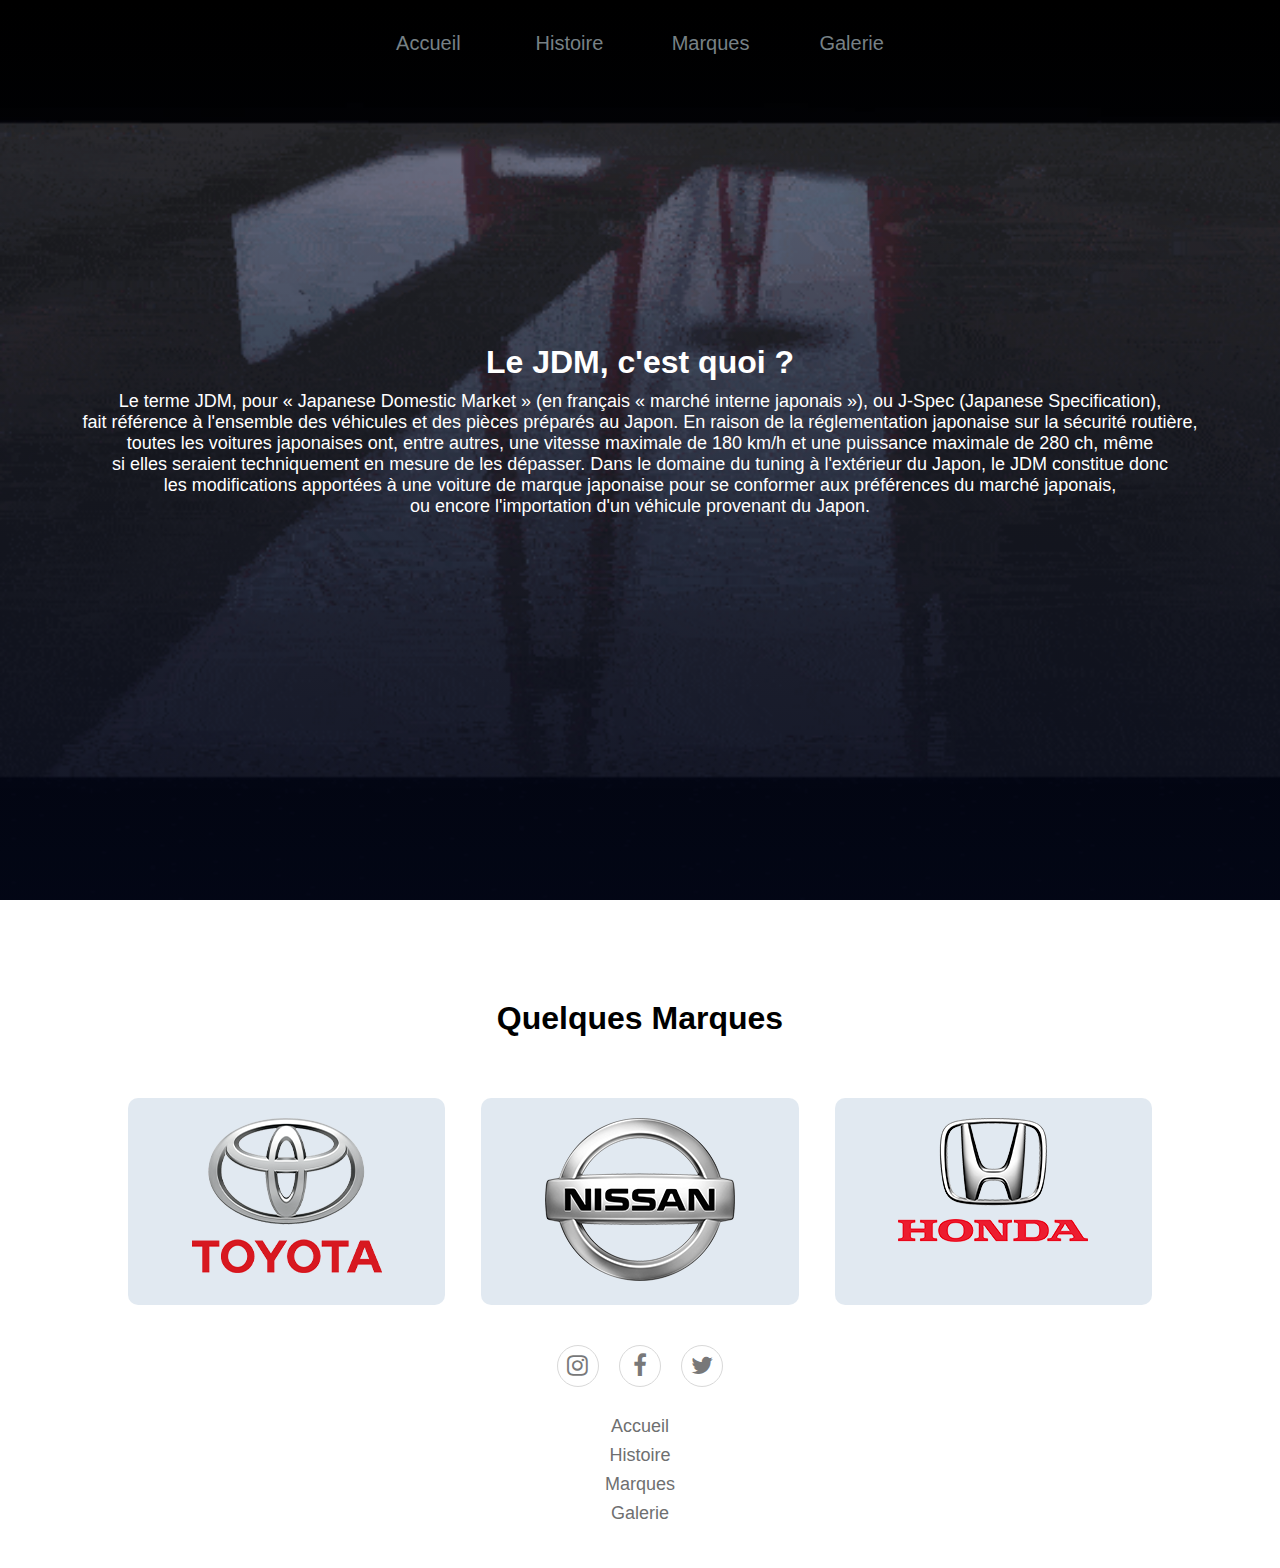
<file: index.html>
<!DOCTYPE html>
<html lang="fr">
<head>
    <meta charset="UTF-8">
    <meta http-equiv="X-UA-Compatible" content="IE=edge">
    <meta name="viewport" content="width=device-width, initial-scale=1.0">
    <title>JDM</title>
    <link rel="stylesheet" href="fansite.css">
    <link rel="stylesheet" href="https://stackpath.bootstrapcdn.com/font-awesome/4.7.0/css/font-awesome.min.css">
</head>
<body>
    <section class="header">
        <nav>
            <a href="accueil.html"></a>
            <div class="nav-links">
                <ul>
                    <li><a href="">Accueil</a></li>
                    <li><a href="histoire.html">Histoire</a></li>
                    <li><a href="#marques">Marques</a></li>
                    <li><a href="https://www.instagram.com/jdmtutkunu/?hl=fr">Galerie</a></li>
                </ul>
            </div>
        </nav>
    <div class="text-box">
        <h1>Le JDM, c'est quoi ?</h1>
        <p>Le terme JDM, pour « Japanese Domestic Market » (en français « marché interne japonais »), ou J-Spec (Japanese Specification), <br> fait référence à l'ensemble des véhicules et des pièces préparés au Japon. En raison de la réglementation japonaise sur la sécurité  routière, <br> toutes les voitures japonaises ont, entre autres, une vitesse maximale de 180 km/h et une puissance maximale de 280 ch, même <br> si elles seraient techniquement en mesure de les dépasser. Dans le domaine du tuning à l'extérieur du Japon, le JDM constitue donc <br> les modifications apportées à une voiture de marque japonaise pour se conformer aux préférences du marché japonais, <br> ou encore l'importation d'un véhicule provenant du Japon.</p>
    </div>
    </section>

<!------Car------>

<section class="car" id="marques">
    <h1>Quelques Marques</h1>

    <div class="row">
        <div class="car-col">
            <a href="toyota.html"><img src="image/logos/toyota.png" alt="Logo Toyota"></a>
        </div>
        <div class="car-col">
            <a href="nissan.html"><img src="image/logos/nissan.png" alt="Logo Nissan"></a>
        </div>
        <div class="car-col">
            <a href="honda.html"><img src="image/logos/honda.png" alt="Logo honda"></a>
        </div>
</div>
</section>

<!------footer------>
<section class="footer">
    <div class="footer-basic">
        <footer>
            <div class="social">
            <a href="https://www.instagram.com/allan_lrc/?next=%2F"><i class="fa fa-instagram"></i></a>
            <a href="https://www.facebook.com/allan.lafrance.9"><i class="fa fa-facebook"></i></a>
            <a href="https://twitter.com/_dragibus"><i class="fa fa-twitter"></i></div>
            <ul class="list-inline">
                <li class="list-inline-item"><a href="index.html">Accueil</a></li>
                <li class="list-inline-item"><a href="histoire.html">Histoire</a></li>
                <li class="list-inline-item"><a href="#marques">Marques</a></li>
                <li class="list-inline-item"><a href="https://www.instagram.com/jdmtutkunu/?hl=fr">Galerie</a></li>
            </ul>
        </footer>
    </div>
</section>
</body>
</html>
</file>
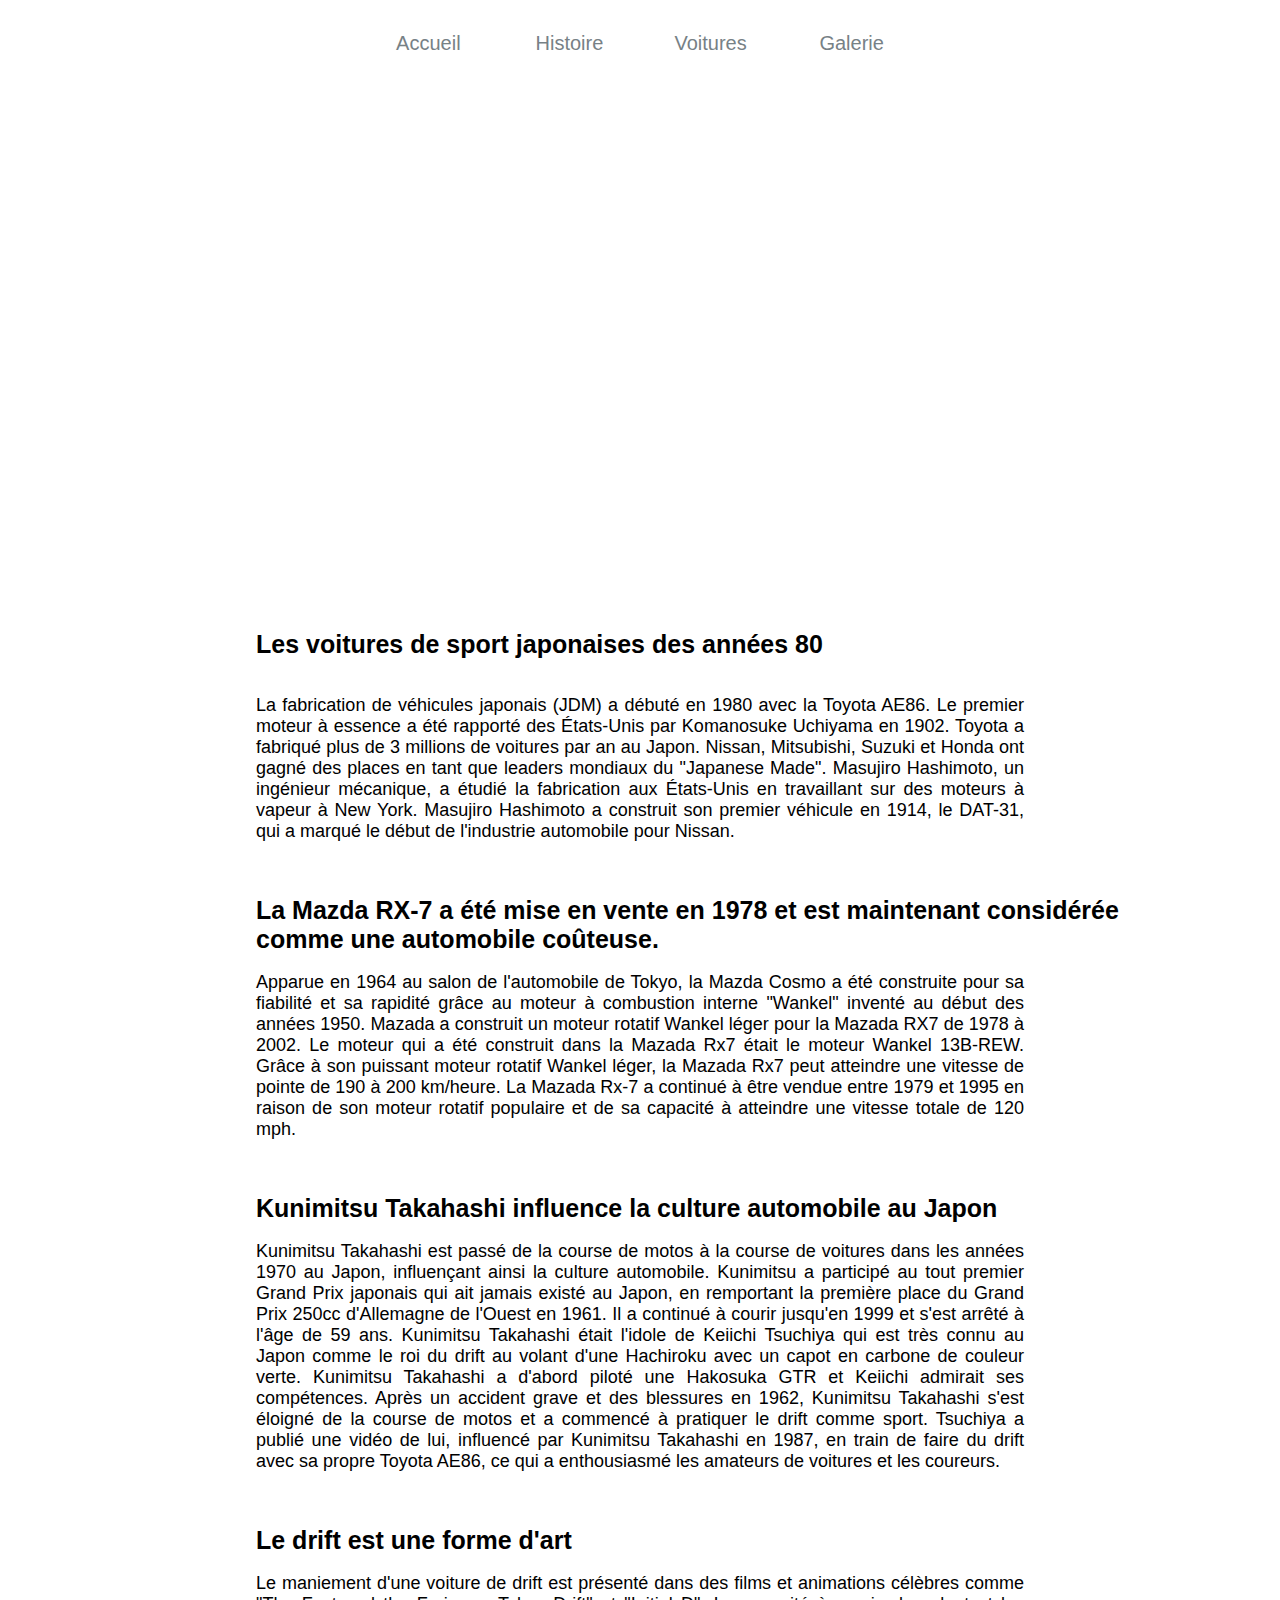
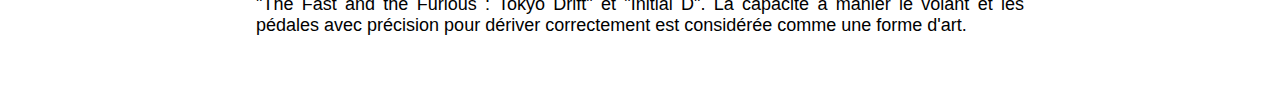
<file: histoire.html>
<!DOCTYPE html>
<html lang="fr">
<head>
    <meta charset="UTF-8">
    <meta http-equiv="X-UA-Compatible" content="IE=edge">
    <meta name="viewport" content="width=device-width, initial-scale=1.0">
    <title>JDM Histoire</title>
    <link rel="stylesheet" href="fansite.css">
</head>

<body>
    <!-- NAVBAR -->
    <nav>
        <a href="toyota.html"></a>
        <div class="nav-links">
            <ul>
                <li><a href="index.html">Accueil</a></li>
                <li><a href="">Histoire</a></li>
                <li><a href="index.html">Voitures</a></li>
                <li><a href="https://www.instagram.com/jdmtutkunu/?hl=fr">Galerie</a></li>
            </ul>
        </div>
    </nav>
<!------clip------>

<section class="clip">
    <div class="clip">
        <div class="clip-col">
            <iframe width="600" height="400" src="https://www.youtube.com/embed/31kplxJn6nw?autoplay=1&mute=1" title="YouTube video player" frameborder="0" allow="accelerometer; autoplay; clipboard-write; encrypted-media; gyroscope; picture-in-picture" allowfullscreen></iframe>
        </div>
    </div>
</section>

    <!-- text -->
    <section class="hist">
        <h5>Les voitures de sport japonaises des années 80</h5><br><br>
        <p>La fabrication de véhicules japonais (JDM) a débuté en 1980 avec la Toyota AE86. Le premier moteur à essence a été rapporté des États-Unis par Komanosuke Uchiyama en 1902. Toyota a fabriqué plus de 3 millions de voitures par an au Japon. Nissan, Mitsubishi, Suzuki et Honda ont gagné des places en tant que leaders mondiaux du "Japanese Made". Masujiro Hashimoto, un ingénieur mécanique, a étudié la fabrication aux États-Unis en travaillant sur des moteurs à vapeur à New York. Masujiro Hashimoto a construit son premier véhicule en 1914, le DAT-31, qui a marqué le début de l'industrie automobile pour Nissan.</p>
        <br><br><br>
        <h5>La Mazda RX-7 a été mise en vente en 1978 et est maintenant considérée <br> comme une automobile coûteuse.</h5><br>
        <p>Apparue en 1964 au salon de l'automobile de Tokyo, la Mazda Cosmo a été construite pour sa fiabilité et sa rapidité grâce au moteur à combustion interne "Wankel" inventé au début des années 1950. Mazada a construit un moteur rotatif Wankel léger pour la Mazada RX7 de 1978 à 2002. Le moteur qui a été construit dans la Mazada Rx7 était le moteur Wankel 13B-REW. Grâce à son puissant moteur rotatif Wankel léger, la Mazada Rx7 peut atteindre une vitesse de pointe de 190 à 200 km/heure. La Mazada Rx-7 a continué à être vendue entre 1979 et 1995 en raison de son moteur rotatif populaire et de sa capacité à atteindre une vitesse totale de 120 mph.</p>
        <br><br><br>
        <h5>Kunimitsu Takahashi influence la culture automobile au Japon</h5><br>
        <p>Kunimitsu Takahashi est passé de la course de motos à la course de voitures dans les années 1970 au Japon, influençant ainsi la culture automobile. Kunimitsu a participé au tout premier Grand Prix japonais qui ait jamais existé au Japon, en remportant la première place du Grand Prix 250cc d'Allemagne de l'Ouest en 1961. Il a continué à courir jusqu'en 1999 et s'est arrêté à l'âge de 59 ans. Kunimitsu Takahashi était l'idole de Keiichi Tsuchiya qui est très connu au Japon comme le roi du drift au volant d'une Hachiroku avec un capot en carbone de couleur verte. Kunimitsu Takahashi a d'abord piloté une Hakosuka GTR et Keiichi admirait ses compétences. Après un accident grave et des blessures en 1962, Kunimitsu Takahashi s'est éloigné de la course de motos et a commencé à pratiquer le drift comme sport. Tsuchiya a publié une vidéo de lui, influencé par Kunimitsu Takahashi en 1987, en train de faire du drift avec sa propre Toyota AE86, ce qui a enthousiasmé les amateurs de voitures et les coureurs.</p>
        <br><br><br>
        <h5>Le drift est une forme d'art</h5><br>
        <p>Le maniement d'une voiture de drift est présenté dans des films et animations célèbres comme "The Fast and the Furious : Tokyo Drift" et "Initial D". La capacité à manier le volant et les pédales avec précision pour dériver correctement est considérée comme une forme d'art.</p><br><br><br>
        </div>
    </section>
</body>
</html>
</file>
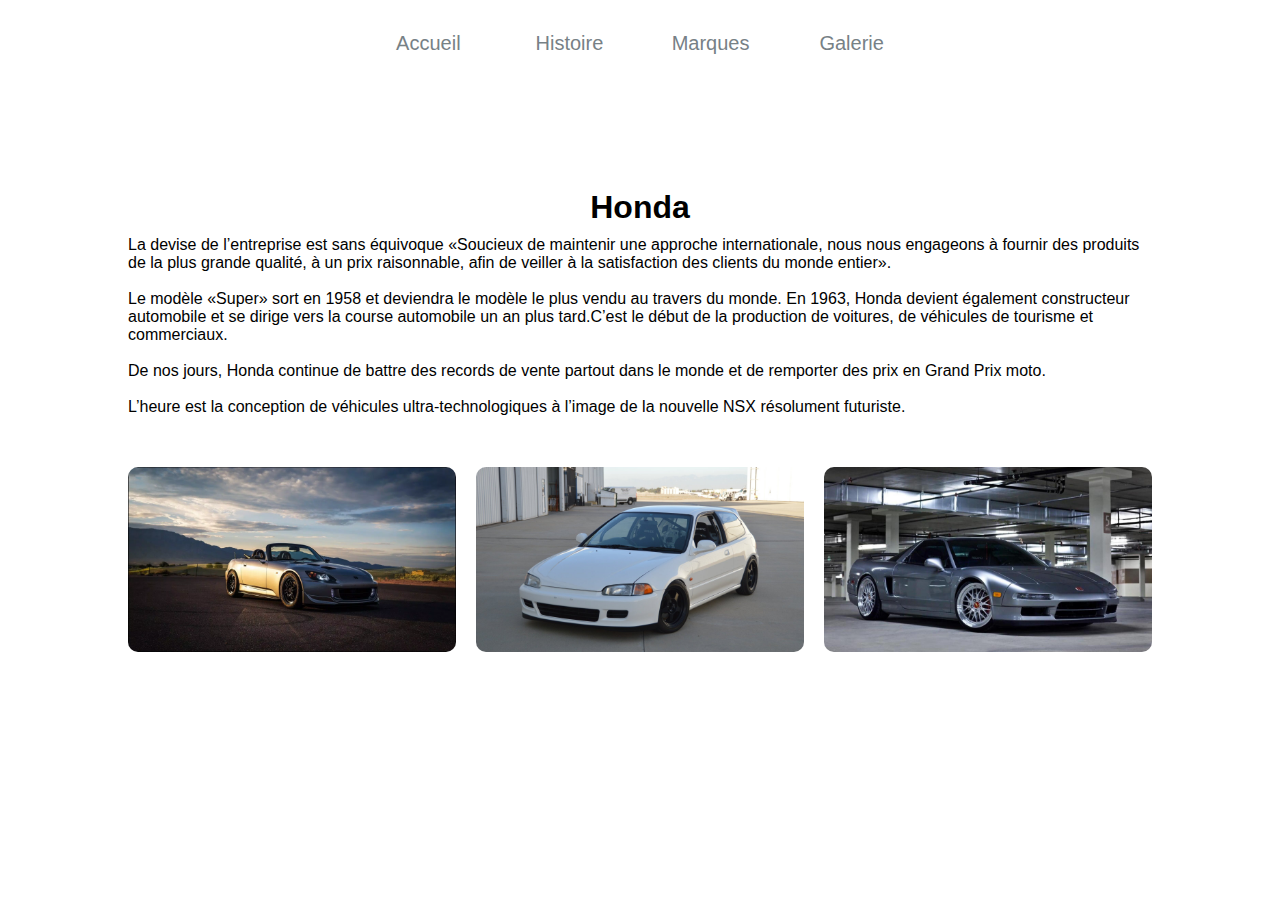
<file: honda.html>
<!DOCTYPE html>
<html lang="fr">
<head>
    <meta charset="UTF-8">
    <meta http-equiv="X-UA-Compatible" content="IE=edge">
    <meta name="viewport" content="width=device-width, initial-scale=1.0">
    <title>JDM Honda</title>
    <link rel="stylesheet" href="fansite.css">
</head>

<body>
    <!-- NAVBAR -->
    <nav>
        <a href="toyota.html"></a>
        <div class="nav-links">
            <ul>
                <li><a href="index.html">Accueil</a></li>
                <li><a href="histoire.html">Histoire</a></li>
                <li><a href="">Marques</a></li>
                <li><a href="https://www.instagram.com/jdmtutkunu/?hl=fr">Galerie</a></li>
            </ul>
        </div>
    </nav>
    <!-- text -->
    <section class="car">
        <h1>Honda</h1>
        <p>La devise de l’entreprise est sans équivoque «Soucieux de maintenir une approche internationale, nous nous engageons à fournir des produits de la plus grande qualité, à un prix raisonnable, afin de veiller à la satisfaction des clients du monde entier».<br><br>Le modèle «Super» sort en 1958 et deviendra le modèle le plus vendu au travers du monde. En 1963, Honda devient également constructeur automobile et se dirige vers la course automobile un an plus tard.C’est le début de la production de voitures, de véhicules de tourisme et commerciaux.<br><br>De nos jours, Honda continue de battre des records de vente partout dans le monde et de remporter des prix en Grand Prix moto.<br><br>L’heure est la conception de véhicules ultra-technologiques à l’image de la nouvelle NSX résolument futuriste. </p> 
                    <div class="row">
            <div class="transfo-col">
                <img src="./image/voitures/honda/S2000.jpg">
                <div class="layer">
                    <h3>Honda S2000</h3>
                </div>
            </div>
            <div class="transfo-col">
                <img src="./image/voitures/honda/civic.jpg">
                <div class="layer">
                    <h3>Honda Civic</h3>
                </div>
            </div>
            <div class="transfo-col">
                <img src="./image/voitures/honda/NSX.jpg">
                <div class="layer">
                    <h3>Honda NSX</h3>
                </div>
            </div>
        </div>
    </section>       
</body>
</html>
</file>
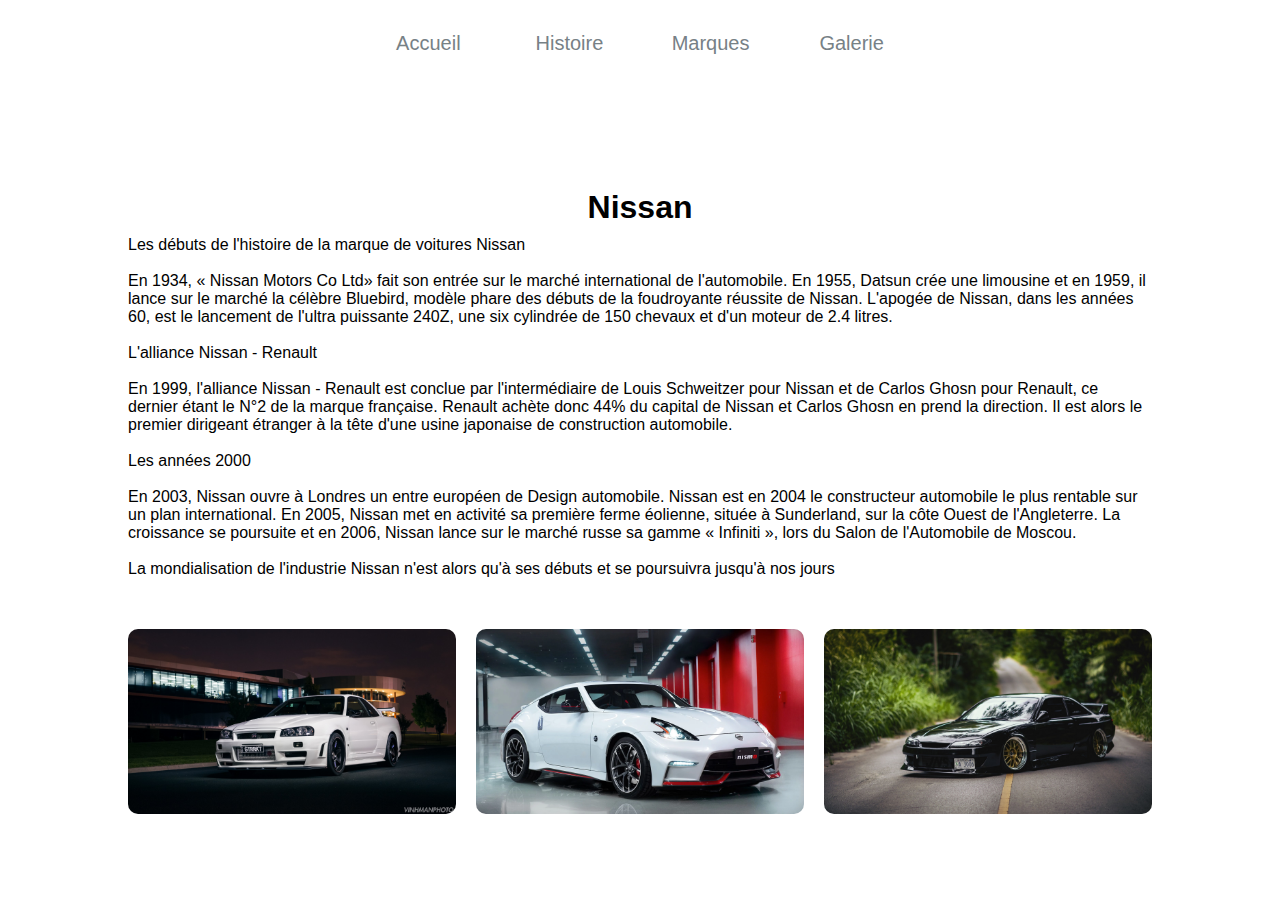
<file: nissan.html>
<!DOCTYPE html>
<html lang="fr">
<head>
    <meta charset="UTF-8">
    <meta http-equiv="X-UA-Compatible" content="IE=edge">
    <meta name="viewport" content="width=device-width, initial-scale=1.0">
    <title>JDM Nissan</title>
    <link rel="stylesheet" href="fansite.css">
</head>

<body>
    <!-- NAVBAR -->
    <nav>
        <a href="toyota.html"></a>
        <div class="nav-links">
            <ul>
                <li><a href="index.html">Accueil</a></li>
                <li><a href="histoire.html">Histoire</a></li>
                <li><a href="">Marques</a></li>
                <li><a href="https://www.instagram.com/jdmtutkunu/?hl=fr">Galerie</a></li>
            </ul>
        </div>
    </nav>
    <!-- text -->
    <section class="car">
        <h1>Nissan</h1>
        <p>Les débuts de l'histoire de la marque de voitures Nissan <br><br>En 1934, « Nissan Motors Co Ltd» fait son entrée sur le marché international de l'automobile. En 1955, Datsun crée une limousine et en 1959, il lance sur le marché la célèbre Bluebird, modèle phare des débuts de la foudroyante réussite de Nissan. L'apogée de Nissan, dans les années 60, est le lancement de l'ultra puissante 240Z, une six cylindrée de 150 chevaux et d'un moteur de 2.4 litres.<br><br>L'alliance Nissan - Renault <br><br>En 1999, l'alliance Nissan - Renault est conclue par l'intermédiaire de Louis Schweitzer pour Nissan et de Carlos Ghosn pour Renault, ce dernier étant le N°2 de la marque française. Renault achète donc 44% du capital de Nissan et Carlos Ghosn en prend la direction. Il est alors le premier dirigeant étranger à la tête d'une usine japonaise de construction automobile.<br><br>Les années 2000<br><br>
        En 2003, Nissan ouvre à Londres un entre européen de Design automobile. Nissan est en 2004 le constructeur automobile le plus rentable sur un plan international. En 2005, Nissan met en activité sa première ferme éolienne, située à Sunderland, sur la côte Ouest de l'Angleterre. La croissance se poursuite et en 2006, Nissan lance sur le marché russe sa gamme « Infiniti », lors du Salon de l'Automobile de Moscou.<br><br>La mondialisation de l'industrie Nissan n'est alors qu'à ses débuts et se poursuivra jusqu'à nos jours</p> 
                    <div class="row">
            <div class="transfo-col">
                <img src="./image/voitures/nissan/r34.jpg">
                <div class="layer">
                    <h3>Nissan Skyline R-34</h3>
                </div>
            </div>
            <div class="transfo-col">
                <img src="./image/voitures/nissan/370Z.jpg">
                <div class="layer">
                    <h3>Nissan 370Z</h3>
                </div>
            </div>
            <div class="transfo-col">
                <img src="./image/voitures/nissan/S15.jpg">
                <div class="layer">
                    <h3>Nissan Silvia S15</h3>
                </div>
            </div>
        </div>
    </section>       
</body>
</html>
</file>
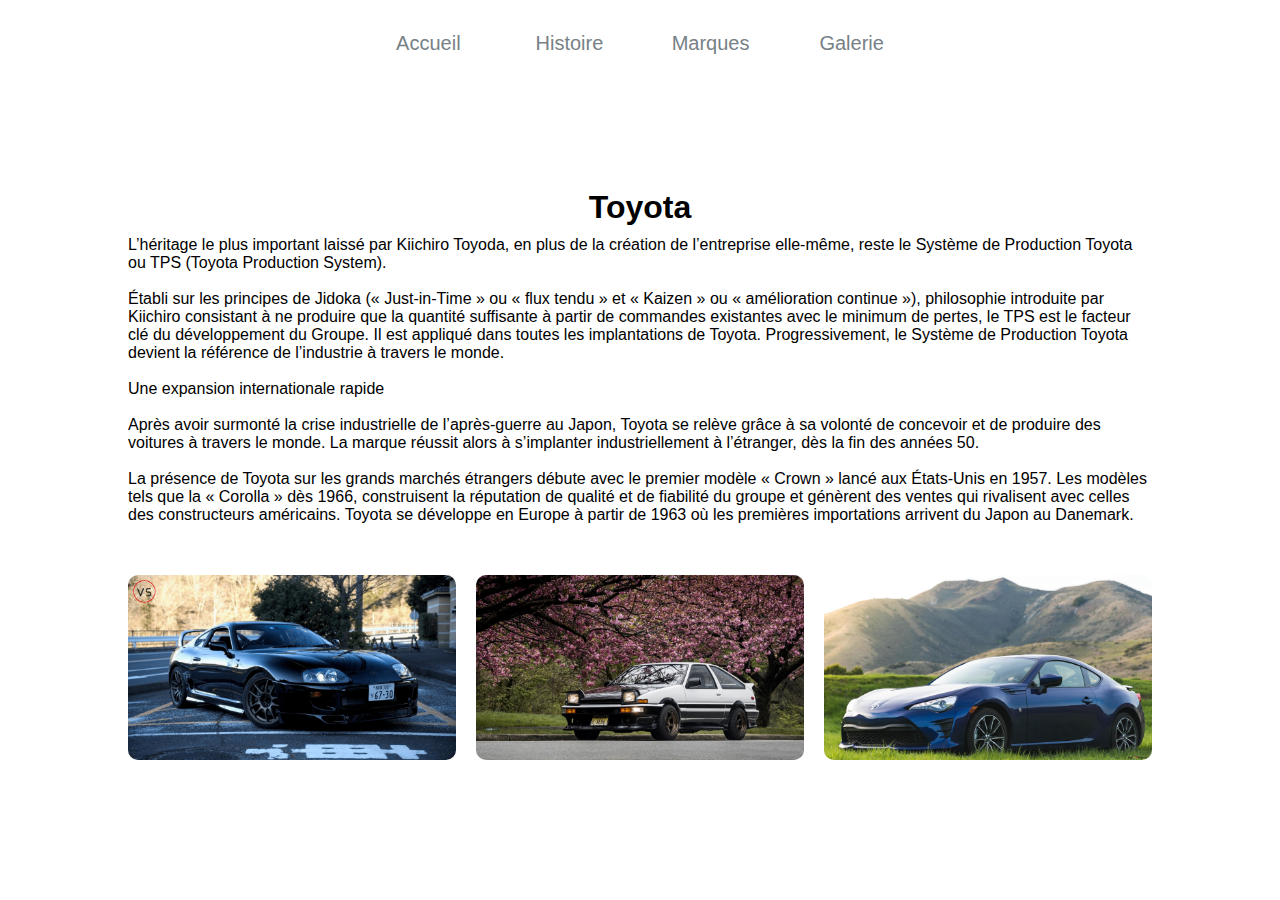
<file: toyota.html>
<!DOCTYPE html>
<html lang="fr">
<head>
    <meta charset="UTF-8">
    <meta http-equiv="X-UA-Compatible" content="IE=edge">
    <meta name="viewport" content="width=device-width, initial-scale=1.0">
    <title>JDM Toyota</title>
    <link rel="stylesheet" href="fansite.css">
</head>

<body>
    <!-- NAVBAR -->
    <nav>
        <a href="toyota.html"></a>
        <div class="nav-links">
            <ul>
                <li><a href="index.html">Accueil</a></li>
                <li><a href="histoire.html">Histoire</a></li>
                <li><a href="">Marques</a></li>
                <li><a href="https://www.instagram.com/jdmtutkunu/?hl=fr">Galerie</a></li>
            </ul>
        </div>
    </nav>
    <!-- text -->
    <section class="car">
        <h1>Toyota</h1>
        <p>L’héritage le plus important laissé par Kiichiro Toyoda, en plus de la création de l’entreprise elle-même, reste le Système de Production Toyota ou TPS (Toyota Production System). <br><br>
        Établi sur les principes de Jidoka (« Just-in-Time » ou « flux tendu » et « Kaizen » ou « amélioration continue »), philosophie introduite par Kiichiro consistant à ne produire que la quantité suffisante à partir de commandes existantes avec le minimum de pertes, le TPS est le facteur clé du développement du Groupe. Il est appliqué dans toutes les implantations de Toyota. Progressivement, le Système de Production Toyota devient la référence de l’industrie à travers le monde. <br>
        <br> Une expansion internationale rapide <br>
        <br> Après avoir surmonté la crise industrielle de l’après-guerre au Japon, Toyota se relève grâce à sa volonté de concevoir et de produire des voitures à travers le monde. La marque réussit alors à s’implanter industriellement à l’étranger, dès la fin des années 50. <br><br>
        La présence de Toyota sur les grands marchés étrangers débute avec le premier modèle « Crown » lancé aux États-Unis en 1957. Les modèles tels que la « Corolla » dès 1966, construisent la réputation de qualité et de fiabilité du groupe et génèrent des ventes qui rivalisent avec celles des constructeurs américains. Toyota se développe en Europe à partir de 1963 où les premières importations arrivent du Japon au Danemark.</p> 
                    <div class="row">
            <div class="transfo-col">
                <img src="./image/voitures/toyota/supra-mk4.jpg">
                <div class="layer">
                    <h3>Supra supra-mk4</h3>
                </div>
            </div>
            <div class="transfo-col">
                <img src="./image/voitures/toyota/AE86.jpg">
                <div class="layer">
                    <h3>Toyota AE86</h3>
                </div>
            </div>
            <div class="transfo-col">
                <img src="./image/voitures/toyota/GT86.jpg">
                <div class="layer">
                    <h3>Toyota GT86</h3>
                </div>
            </div>
        </div>
    </section>       
</body>
</html>
</file>
<file: fansite.css>
*{
    margin: 0;
    padding: 0;
    font-family: Arial;
}

.header{
    min-height: 100vh;
    width: 100%;
    background-image: linear-gradient(rgba(4, 9, 30, 0),rgba(4,9,30,0.7)), url(./image/JDMClip.gif);
    background-position: center;
    background-size: cover;
    position: relative;
}
/*------navigation------*/
nav{
    display: flex;
    padding: 2% 6%;
    justify-content: space-between;
    align-items: center;
}
nav img{
    width: 250px;
}
.nav-links{
    flex: 1;
    text-align: center;
}
.nav-links ul li{
    list-style: none;
    display: inline-block;
    padding: 6px 12px;
    position: relative;
    width: 10%;
}
.nav-links ul li a{
    color: rgb(119, 129, 134) ;
    text-decoration: none;
    font-size: 20px;
}
.nav-links ul li::after{
    content: '';
    width: 0%;
    height: 3px;
    background: #30649c;
    display: block;
    margin: auto;
    transition: 0.5s;
}
.nav-links ul li:hover::after{
    width: 50%;
}
/*------Texte 1er section------*/
.text-box{
    width: 90%;
    color: white;
    position: absolute;
    top: 50%;
    left: 50%;
    transform: translate(-50%, -50%);
    text-align: center;
}
.text-box h1{
    font-size: 32px;
}
.text-box p{
    margin: 10px 0 40px;
    font-size: 18px;
    color: white;
}

nav .fa{
    display: none;
}

/*------Car------*/
h1{
    font-size: 32px;
}
.car{
    width: 80%;
    margin: auto;
    text-align: center;
    padding-top: 100px;
}

.row{
    margin-top: 5%;
    display: flex;
    justify-content: space-between;
}

.car-col{
    flex-basis: 31%;
    background: #30649c25;
    border-radius: 10px;
    margin-top: 1%;
    padding: 20px 12px;
    box-sizing: border-box;
    transition: 0.5s;
}

.car-col:hover{
    box-shadow: 0 0 20px 0px rgba(0, 0, 0, 0.2);
}
.car p{
    width: 100%;
    color: black;
    text-align: left;
    margin: 10px 0 40px;
}

/*------Transformation------*/

.transfo{
    width: 80%;
    margin: auto;
    text-align: center;
    padding-top: 50px;
}
.transfo-col{
    flex-basis: 32%;
    border-radius: 10px;
    margin-bottom: 50px;
    position: relative;
    overflow: hidden;
}
.transfo-col img{
    width: 100%;
    display: block;
}
.layer{
    background: transparent;
    height: 100%;
    width: 100%;
    position: absolute;
    top: 0;
    left: 0;
    transition: 0.5s;
}
.layer:hover{
    background: rgba(170, 159, 161, 0.7);
}
.layer h3{
    width: 100%;
    font-weight: 500;
    color: #fff;
    font-size: 26px;
    bottom: 0;
    left: 50%;
    transform: translatex(-50%);
    position: absolute;
    transition: 0.5s;
    opacity: 0;
}
.layer:hover h3{
    bottom: 35%;
    opacity: 1;
}

/*------clip------*/

.clip{
    width: 80%;
    margin: auto;
    text-align: center;
    padding-top: 9%;
}
.clip-col{
    margin: auto;
}

/*------footer------*/

.footer-basic {
    padding:40px 0;
    background-color:#ffffff;
    color:#4b4c4d;
  }
  
  .footer-basic ul {
    padding:0;
    list-style:none;
    text-align:center;
    font-size:18px;
    line-height:1.6;
    margin-bottom:0;
  }
  
  .footer-basic li {
    padding:0 10px;
  }
  
  .footer-basic ul a {
    color:inherit;
    text-decoration:none;
    opacity:0.8;
  }
  
  .footer-basic ul a:hover {
    opacity:1;
  }
  
  .footer-basic .social {
    text-align:center;
    padding-bottom:25px;
  }
  
  .footer-basic .social > a {
    font-size:24px;
    width:40px;
    height:40px;
    line-height:40px;
    display:inline-block;
    text-align: center;
    border-radius:50%;
    border:1px solid #ccc;
    margin:0 8px;
    color:inherit;
    opacity:0.75;
  }
  
  .footer-basic .social > a:hover {
    opacity:0.9;
  }
/*-------------Histoire-------------*/
.hist{
    width: 80%;
    color: rgb(0, 0, 0);
    position: absolute;
    top: 70%;
    left: 20%;
    text-align: left;
}
.hist h5{
    font-size: 25px;
}
.hist p{
    font-size: 18px;
    width: 75%;
    text-align: justify;
    color: rgb(0, 0, 0);
}
.clip{
    margin-top: -10%;
    display: flex;
    justify-content: space-between;
}
</file>
